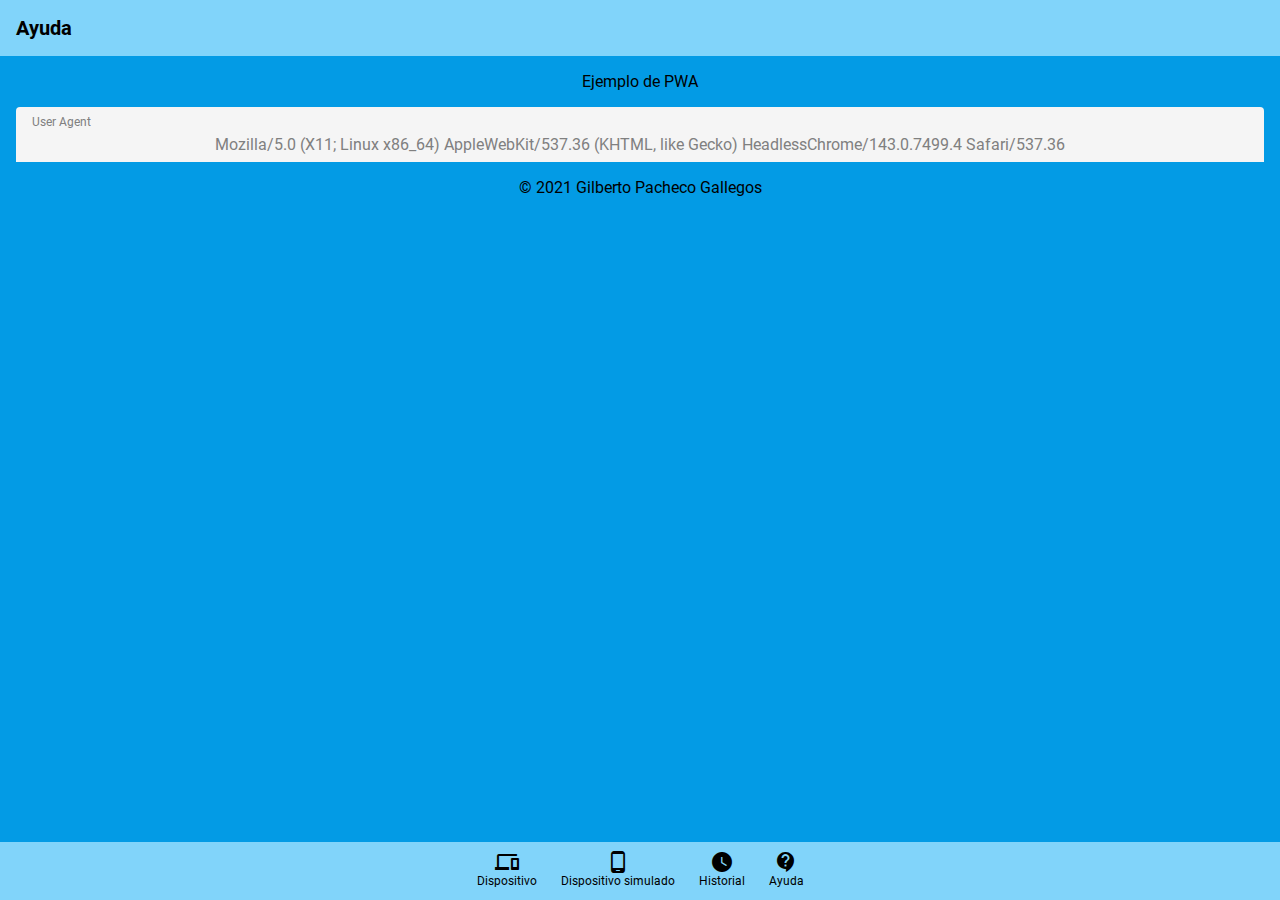
<file: ayuda.html>
<!DOCTYPE html>
<html lang="es">
<head>
  <meta charset="UTF-8">
  <meta name="viewport"
    content="width=device-width,
       initial-scale=1.0">
  <title>Ayuda</title>
  <meta name="theme-color"
    content="#81d4f4">
  <link rel="icon" sizes="32x32"
    href="favicon.ico">
  <link rel="manifest"
    href="site.webmanifest">
  <link rel="stylesheet"
    href="css/estilos.css">
  <link rel="icon" sizes="32x32"
    href="favicon.ico">
  <link rel="manifest"
    href="site.webmanifest">
   
   <!--    -->
  <script src="./script.js"></script>
  
   <!--    -->
<body>
  <script type="module"
    src="js/config.js"></script>
  <header>
    <h1>Ayuda</h1>
  </header>
  <p>Ejemplo de PWA</p>
  <campo-dinamico>
    <output id="agent">
    </output>
    <label for="agent">
      User Agent
    </label>
  </campo-dinamico>
  <p>
    &copy; 2021
    Gilberto Pacheco Gallegos
  </p>
  <mi-nav></mi-nav>
  <script type="module">
    import { USER_AGENT }
      from "/lib/movil.js";
    agent.value = USER_AGENT;
  </script>
</body>
</html>
</file>
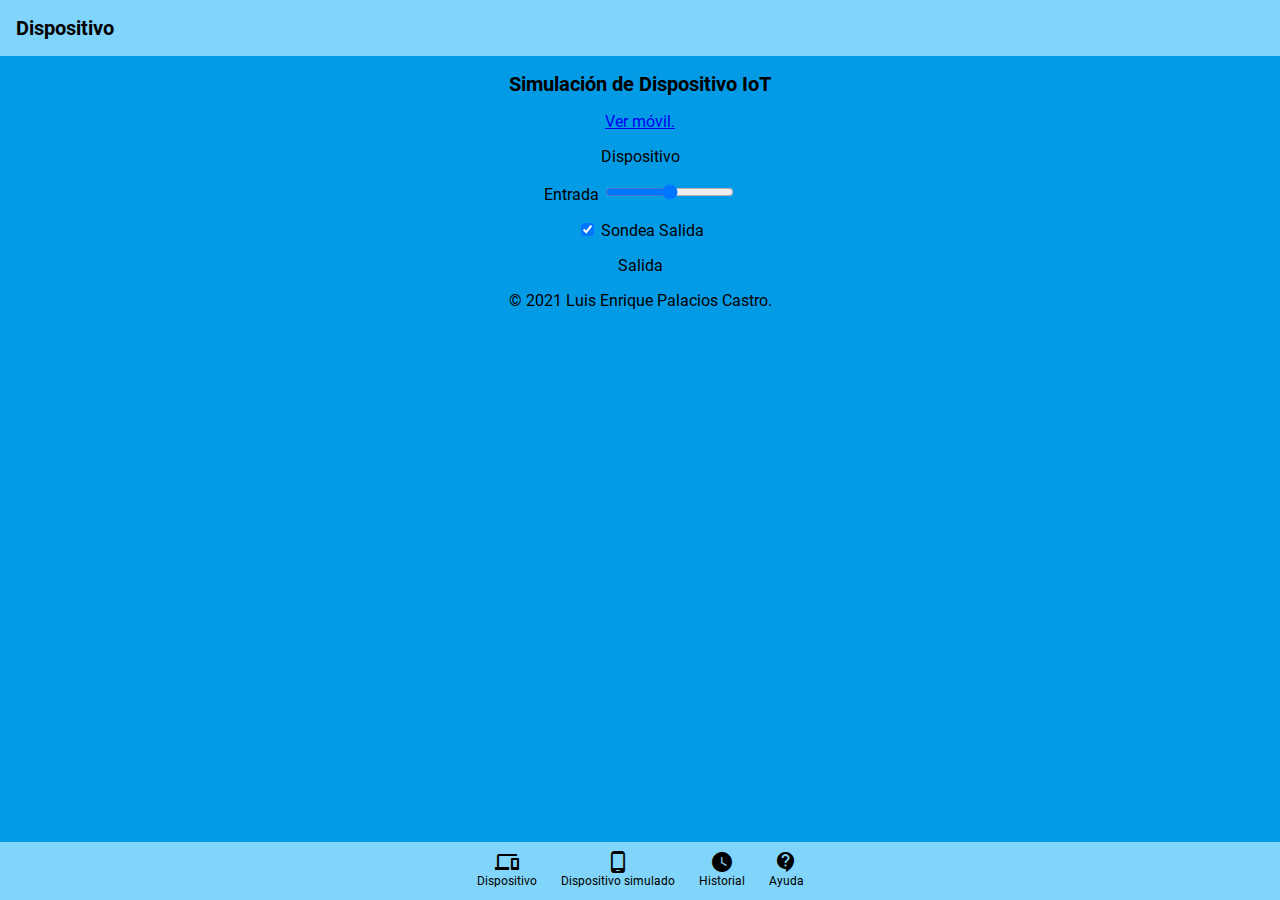
<file: dispositivo.html>
<!DOCTYPE html>
<html lang="es">
  <head>
    <meta charset="UTF-8">
    <meta name="viewport"
      content="width=device-width,
      initial-scale=1.0">
    <title>
      Simulación de Dispositivo
      IoT
    </title>
    <link href="css/estilos.css"
      rel="stylesheet">
   
      
      <link rel="icon" sizes="32x32"
    href="favicon.ico">
  <link rel="manifest"
    href="site.webmanifest">
   
      <script type="module"
      src="cmp/mi-footer.js">
        </script>
        
     <!--    -->
    <script src="./script.js"></script>
     <!--    -->
    
  </head>
  <body>
    <script type="module"
    src="js/config.js"></script>
  <header>
    <h1>Dispositivo</h1>
  </header>
    <div class="contenido">
      <h1>
        Simulación de Dispositivo
        IoT
      </h1>
      <p>
        <a href="index.html"
          target="_blank">
          Ver móvil.</a>
      </p>
      <p>
        <label>
          Dispositivo
          <output
            id="ctDispositivo">
          </output>
        </label>
      </p>
      <p>
        <label>
          Entrada
          <input id="ctEntrada"
            type="range"
            min="0" max="10">
        </label>
      </p>
      <p>
        <label>
          <input id="ctSondea"
            type="checkbox"
            checked>
          Sondea Salida
        </label>
      </p>
      <p>
        <label>
          Salida
          <output id="ctSalida">
          </output>
        </label>
      </p>
      <p>
        <output id="iotError">
        </output>
      </p>
      <mi-footer></mi-footer>
    </div>
    <script type="module"
      src="disp/CtrlDispositivo.js">
      </script>
     <mi-nav></mi-nav>
  </body>
</html>
</file>
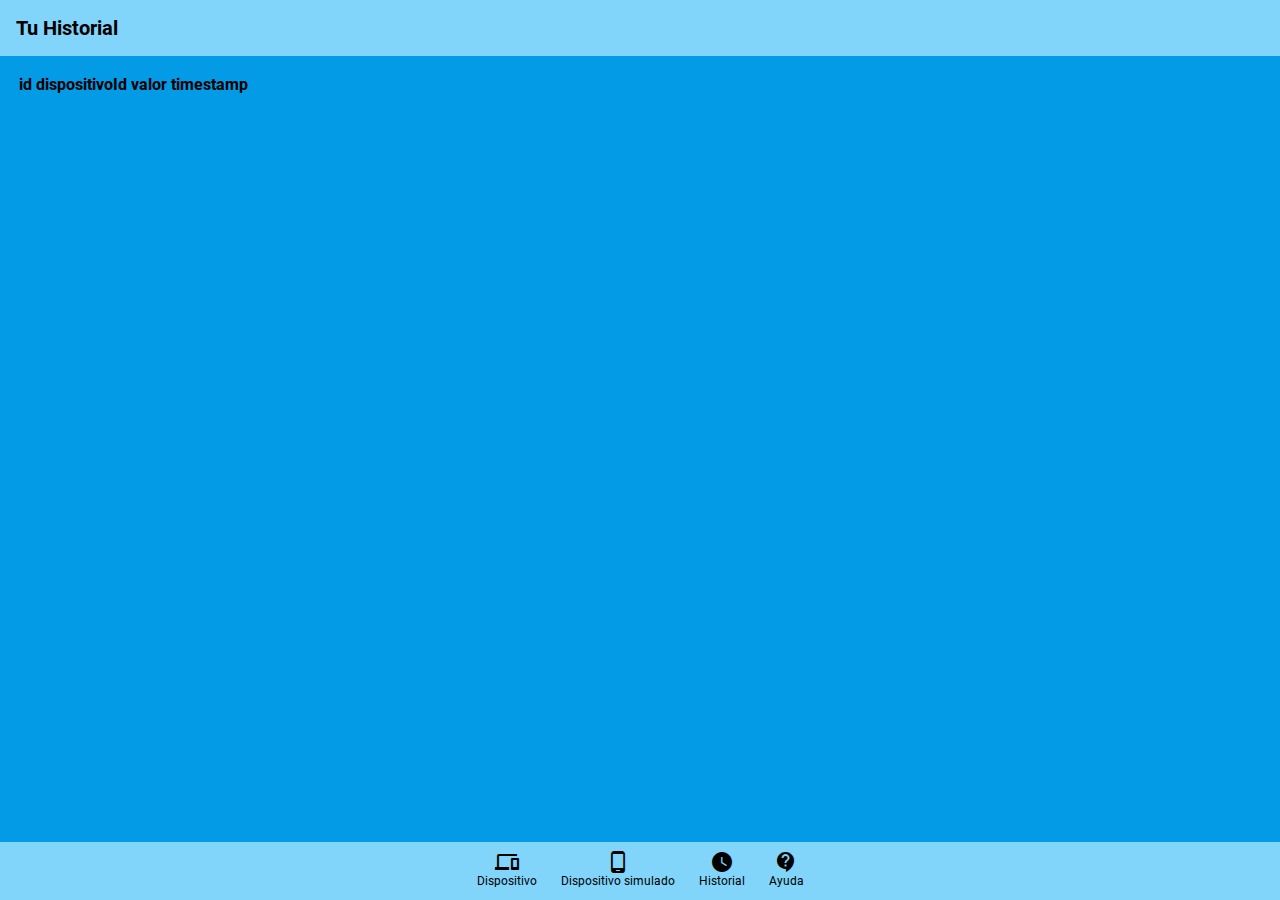
<file: historial.html>
<!DOCTYPE html>
<html lang="es">
  <head>
    <meta charset="UTF-8">
    <meta name="viewport"
      content="width=device-width,
       initial-scale=1.0">
    <title>Historial IoT</title>
    <script
      src="https://www.gstatic.com/firebasejs/8.2.3/firebase-app.js"></script>
    <script
      src="https://www.gstatic.com/firebasejs/8.2.3/firebase-firestore.js"></script>
    <script src="js/init.js">
    </script>
    <link href="css/estilos.css"
      rel="stylesheet">
    <link rel="icon" sizes="32x32"
    href="favicon.ico">
  <link rel="manifest"
    href="site.webmanifest">
    <script type="module"
      src="cmp/mi-footer.js">
      </script>
    
     <!--    -->
    <script src="./script.js"></script>
     <!--    -->
    
  </head>
  <body>
     <script type="module"
    src="js/config.js"></script>
  <header>
    <h1>Tu Historial</h1>
  </header>
    <div class="contenido">
      <table>
        <thead>
          <tr>
            <th>id</th>
            <th>dispositivoId</th>
            <th>valor</th>
            <th>timestamp</th>
          </tr>
        </thead>
        <tbody></tbody>
      </table>
    </div>
    <script type="module"
      src="js/CtrlHistorial.js">
      </script>
    <mi-nav></mi-nav>
  </body>
</html>
</file>
<file: css/estilos.css>
@import "colores.css";
@import "/lib/material-icons.css";
@import "/lib/roboto.css";
@import "/lib/principal.css";
@import "/lib/icono.css";
@import "/lib/mi-nav.css";
@import "/lib/campos.css";
</file>
